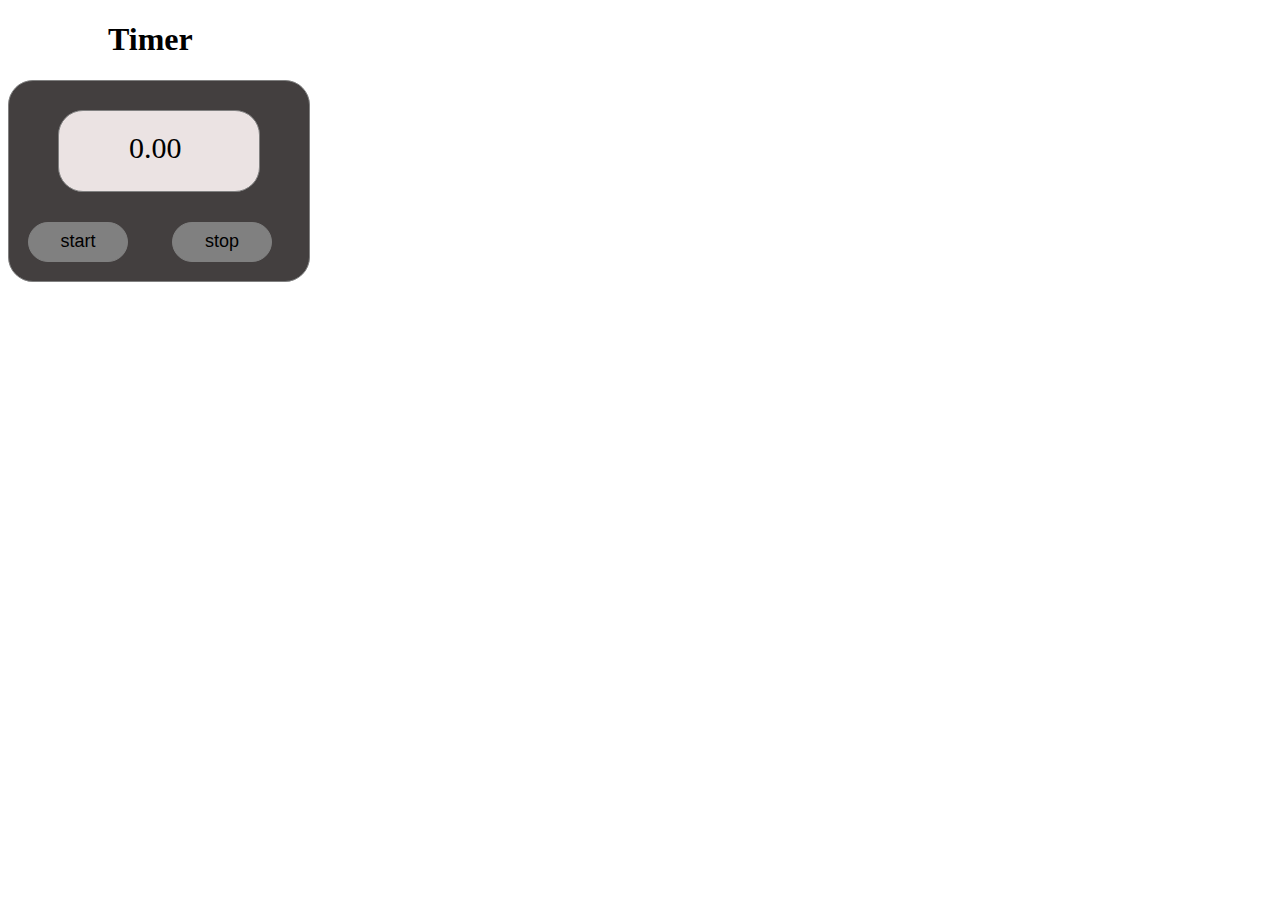
<file: index.html>
<!DOCTYPE html>
<html lang="en">
<head>
    <meta charset="UTF-8">
    <meta http-equiv="X-UA-Compatible" content="IE=edge">
    <meta name="viewport" content="width=device-width, initial-scale=1.0">
    <title>timer</title>
    <link rel="stylesheet" href="timer.css">
    <script src="timer.js"></script>
</head>
<body>
    <h1>Timer</h1>
    <div id="container">
    <div id="backGround"></div>
    <div id="numb"><p id="display">0.00</p></div> 
    <input type ="button" value="start" id="start">
    <input type ="button" value="stop" id="stop">
    </div>
</body>
</html>
</file>
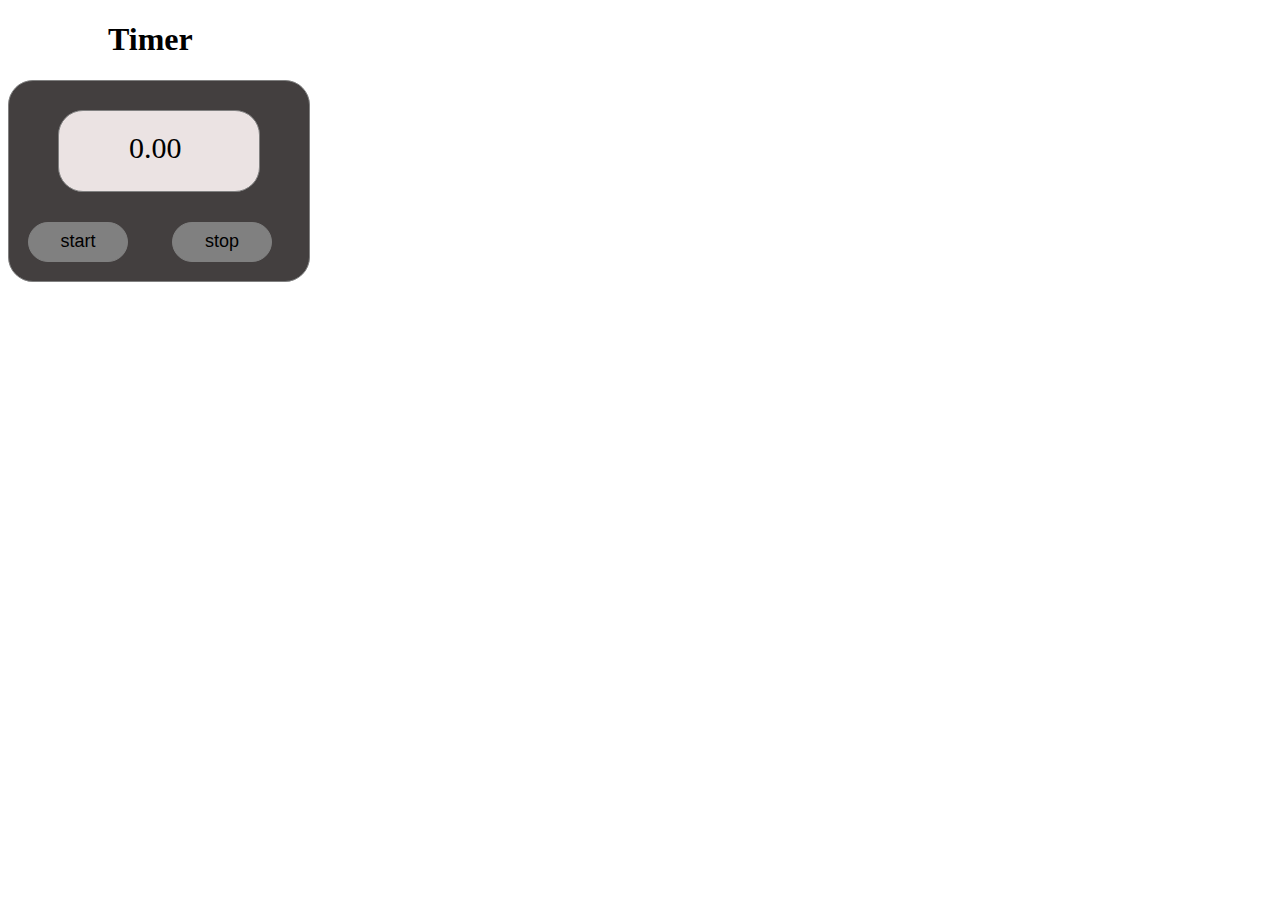
<file: timer.html>
<!DOCTYPE html>
<html lang="en">
<head>
    <meta charset="UTF-8">
    <meta http-equiv="X-UA-Compatible" content="IE=edge">
    <meta name="viewport" content="width=device-width, initial-scale=1.0">
    <title>timer</title>
    <link rel="stylesheet" href="timer.css">
    <script src="timer.js"></script>
</head>
<body>
    <h1>Timer</h1>
    <div id="container">
    <div id="backGround"></div>
    <div id="numb"><p id="display">0.00</p></div> 
    <input type ="button" value="start" id="start">
    <input type ="button" value="stop" id="stop">
    </div>
</body>
</html>
</file>
<file: timer.css>
h1{
    margin-left:100px;
}
#backGround{
    padding:0;
    width: 300px;
    height:200px;
    border-radius:25px;
    background-color:rgba(58, 53, 53, 0.952);
    border:1px solid gray;
    position:absolute;
}  
#numb{
    width:200px;
    height:80px;
    position:relative;
    border-radius:25px;
    background-color:rgb(235, 227, 227);
    border:1px solid gray;
    top:30px;
    left:50px;
}

p{
    margin-top:20px;
    padding:0px 70px;;
    font-size:30px;
}
#start{
    width:100px;
    height:40px;
    top:60px;
    left:20px;
    border-radius:25px;
    background-color: gray;
    border:1px solid gray;
    font-size:large;
    position:relative;
}
#stop{
    width:100px;
    height:40px;
    top:60px;
    left:60px;
    border-radius:25px;
    background-color:gray;
    border:1px solid gray;
    font-size:large;
    position:relative;
}
</file>
